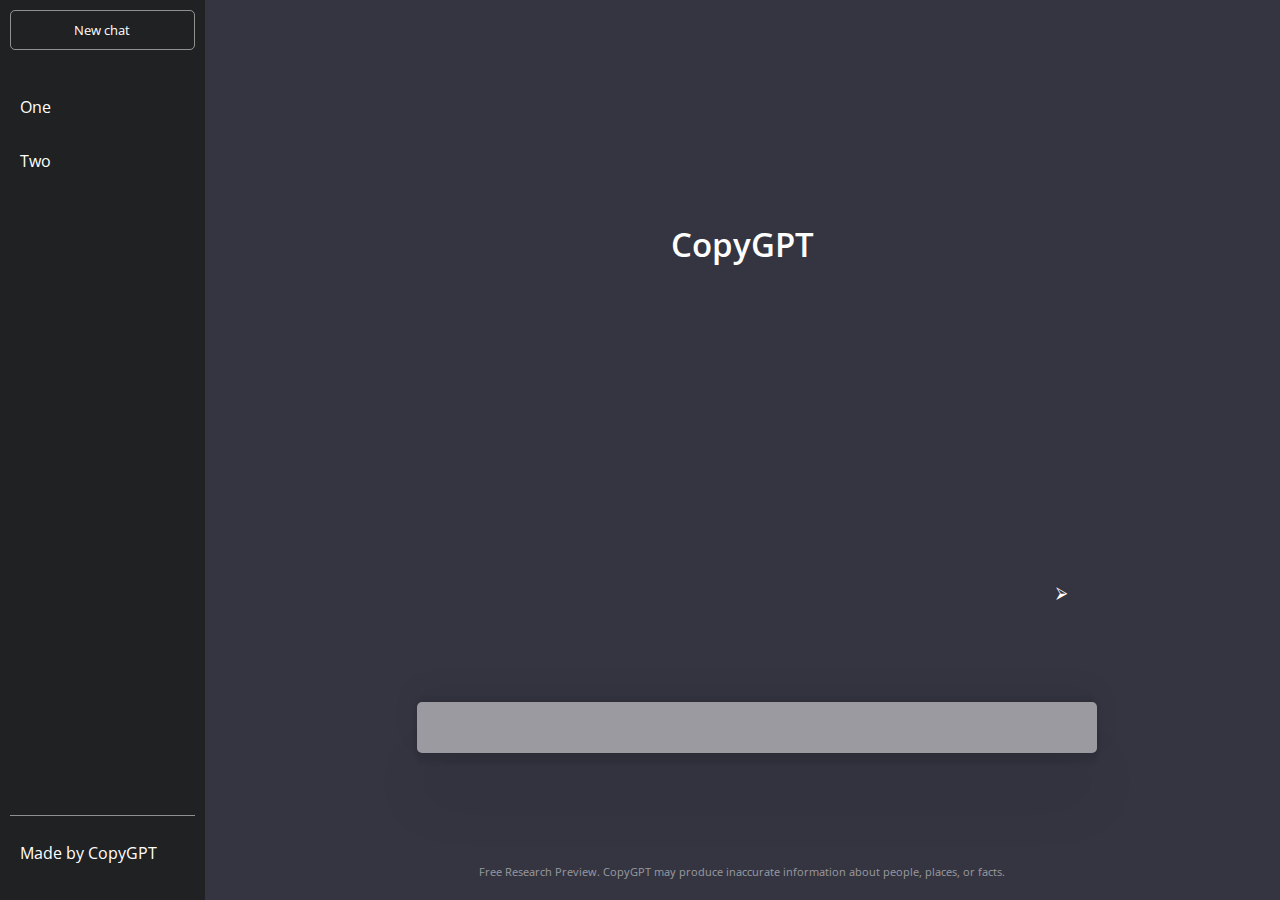
<file: chatgpt-clone/index.html>
<!DOCTYPE html>
<html lang="en">
<head>
  <meta charset="UTF-8">
  <title>ChatGPT Clone</title>
  <link rel="stylesheet" href="styles.css">
</head>
<body>
<section class="side-bar">
  <button>New chat</button>
  <div class="history">
  <p>One</p>
  <p>Two</p>
  </div>
  <nav>
    <p>Made by CopyGPT</p>
  </nav>
</section>
<section class="main">
  <h1>CopyGPT</h1>
  <p id="output"></p>
  <div class="bottom-section">
    <div class="input-container">
      <input/>
      <div id="submit">⮚</div>
    </div>
  </div>
  <p class="info">Free Research Preview. CopyGPT may produce inaccurate information about people, places, or facts.</p>
</section>
</body>
</html>
</file>
<file: chatgpt-clone/styles.css>
@import url('https://fonts.googleapis.com/css2?family=Open+Sans:ital,wght@0,300;0,400;0,500;0,600;0,700;0,800;1,300&display=swap');

* {
  color: #fff;
  font-family: 'Open Sans', sans-serif;
}

body {
  margin: 0;
  padding: 0;
  background-color: #343541;
  display: flex;
}

h1 {
  font-size: 33px;
  font-weight: 600;
  padding: 200px 0;
}

.side-bar {
  background-color: #202123;
  width: 244px;
  height: 100vh;
  display: flex;
  flex-direction: column;
  justify-content: space-between;
}

.main {
  display: flex;
  flex-direction: column;
  align-items: center;
  text-align: center;
  justify-content: space-between;
  height: 100vh;
  width: 100%;
}

.bottom-section {
  /* background-color: red; */
  width: 100%;
  display: flex;
  flex-direction: column;
  justify-content: center;
  align-items: center;
}

.info {
  color: rgba(255, 255, 255, 0.5);
  font-size: 11px;
  padding: 10px;
}

input {
  border: none;
  background-color: rgba(255, 255, 255, 0.5);
  width: 100%;
  font-size: 20px;
  padding: 12px 15px;
  border-radius: 5px;
  box-shadow: rgba(0, 0, 0, 0.05) 0 54px 55px,
    rgba(0, 0, 0, 0.05) 0 -12px 30px,
    rgba(0, 0, 0, 0.05) 0 4px 6px,
    rgba(0, 0, 0, 0.05) 0 12px 3px,
    rgba(0, 0, 0, 0.09) 0 -3px 5px;
}

input:focus {
  outline: none;
}

.input-container {
  position: relative;
  width: 100%;
  max-width: 650px;
}

.input-container #submit {
  position: absolute;
  right: 0px;
  bottom: 150px;
  cursor: pointer;
}

button {
  background-color: transparent;
  border: solid 0.5px rgba(255, 255, 255, 0.5);
  border-radius: 5px;
  padding: 10px;
  margin: 10px;
}

nav {
  /* background-color: blue; */
  border-top: solid 0.5px rgba(255, 255, 255, 0.5);
  padding: 10px;
  margin: 10px;
}

.history {
  /* background-color: blue; */
  padding: 10px;
  margin: 10px;
  display: flex;
  flex-direction: column;
  height: 100%;
}

.history p {
  cursor: pointer;
}
</file>
